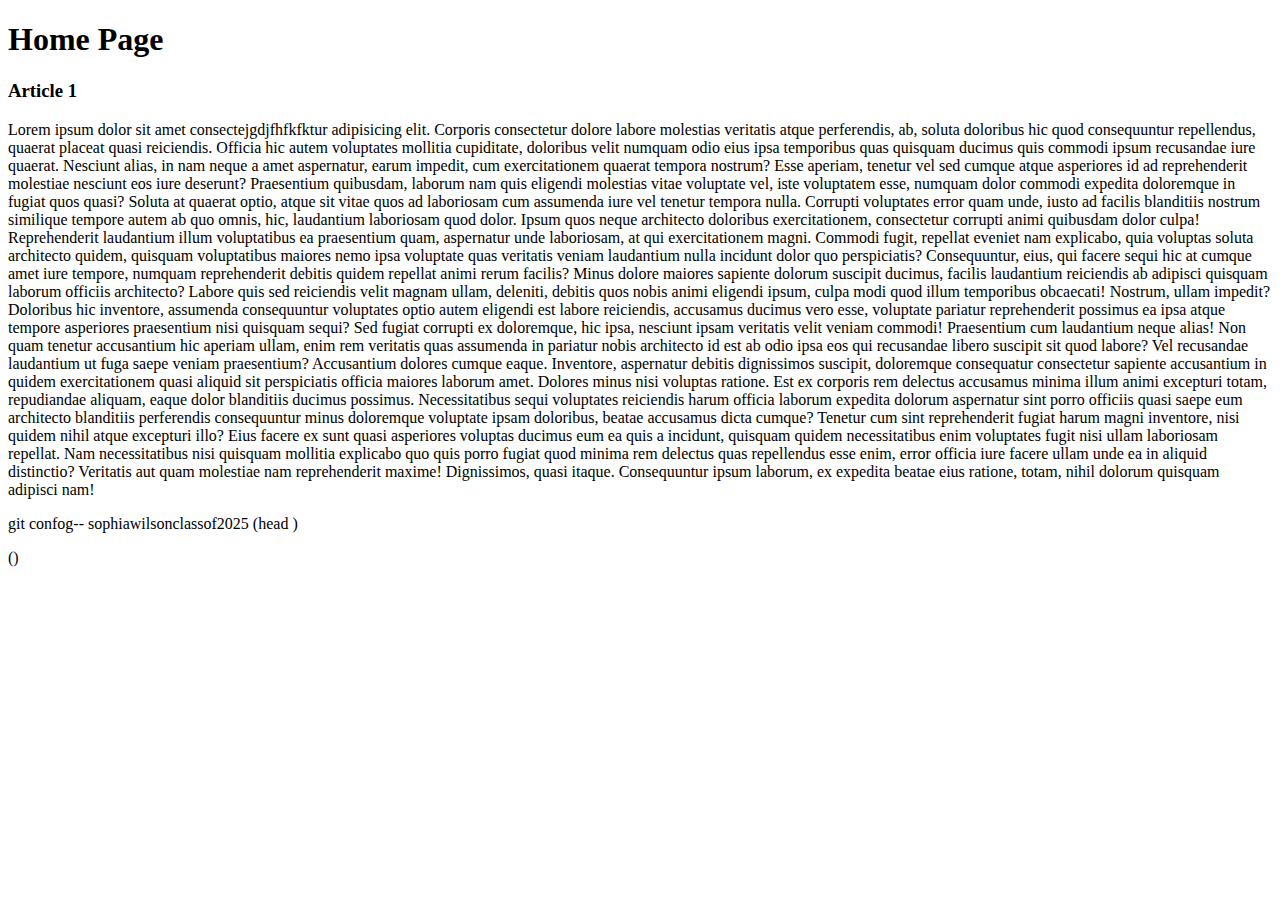
<file: index.html>
<!DOCTYPE html>
<html lang="en">
<head>
    <meta charset="UTF-8">
    <meta name="viewport" content="width=device-width, initial-scale=1.0">
    <title>Home </title>
</head>
<body>
    <h1>Home Page</h1>
<h3>Article 1</h3>
    <p>Lorem ipsum dolor sit amet consectejgdjfhfkfktur adipisicing elit. Corporis consectetur dolore labore molestias veritatis atque perferendis, ab, soluta doloribus hic quod consequuntur repellendus, quaerat placeat quasi reiciendis. Officia hic autem voluptates mollitia cupiditate, doloribus velit numquam odio eius ipsa temporibus quas quisquam ducimus quis commodi ipsum recusandae iure quaerat. Nesciunt alias, in nam neque a amet aspernatur, earum impedit, cum exercitationem quaerat tempora nostrum? Esse aperiam, tenetur vel sed cumque atque asperiores id ad reprehenderit molestiae nesciunt eos iure deserunt? Praesentium quibusdam, laborum nam quis eligendi molestias vitae voluptate vel, iste voluptatem esse, numquam dolor commodi expedita doloremque in fugiat quos quasi? Soluta at quaerat optio, atque sit vitae quos ad laboriosam cum assumenda iure vel tenetur tempora nulla. Corrupti voluptates error quam unde, iusto ad facilis blanditiis nostrum similique tempore autem ab quo omnis, hic, laudantium laboriosam quod dolor. Ipsum quos neque architecto doloribus exercitationem, consectetur corrupti animi quibusdam dolor culpa! Reprehenderit laudantium illum voluptatibus ea praesentium quam, aspernatur unde laboriosam, at qui exercitationem magni. Commodi fugit, repellat eveniet nam explicabo, quia voluptas soluta architecto quidem, quisquam voluptatibus maiores nemo ipsa voluptate quas veritatis veniam laudantium nulla incidunt dolor quo perspiciatis? Consequuntur, eius, qui facere sequi hic at cumque amet iure tempore, numquam reprehenderit debitis quidem repellat animi rerum facilis? Minus dolore maiores sapiente dolorum suscipit ducimus, facilis laudantium reiciendis ab adipisci quisquam laborum officiis architecto? Labore quis sed reiciendis velit magnam ullam, deleniti, debitis quos nobis animi eligendi ipsum, culpa modi quod illum temporibus obcaecati! Nostrum, ullam impedit? Doloribus hic inventore, assumenda consequuntur voluptates optio autem eligendi est labore reiciendis, accusamus ducimus vero esse, voluptate pariatur reprehenderit possimus ea ipsa atque tempore asperiores praesentium nisi quisquam sequi? Sed fugiat corrupti ex doloremque, hic ipsa, nesciunt ipsam veritatis velit veniam commodi! Praesentium cum laudantium neque alias! Non quam tenetur accusantium hic aperiam ullam, enim rem veritatis quas assumenda in pariatur nobis architecto id est ab odio ipsa eos qui recusandae libero suscipit sit quod labore? Vel recusandae laudantium ut fuga saepe veniam praesentium? Accusantium dolores cumque eaque. Inventore, aspernatur debitis dignissimos suscipit, doloremque consequatur consectetur sapiente accusantium in quidem exercitationem quasi aliquid sit perspiciatis officia maiores laborum amet. Dolores minus nisi voluptas ratione. Est ex corporis rem delectus accusamus minima illum animi excepturi totam, repudiandae aliquam, eaque dolor blanditiis ducimus possimus. Necessitatibus sequi voluptates reiciendis harum officia laborum expedita dolorum aspernatur sint porro officiis quasi saepe eum architecto blanditiis perferendis consequuntur minus doloremque voluptate ipsam doloribus, beatae accusamus dicta cumque? Tenetur cum sint reprehenderit fugiat harum magni inventore, nisi quidem nihil atque excepturi illo? Eius facere ex sunt quasi asperiores voluptas ducimus eum ea quis a incidunt, quisquam quidem necessitatibus enim voluptates fugit nisi ullam laboriosam repellat. Nam necessitatibus nisi quisquam mollitia explicabo quo quis porro fugiat quod minima rem delectus quas repellendus esse enim, error officia iure facere ullam unde ea in aliquid distinctio? Veritatis aut quam molestiae nam reprehenderit maxime! Dignissimos, quasi itaque. Consequuntur ipsum laborum, ex expedita beatae eius ratione, totam, nihil dolorum quisquam adipisci nam!</p>
</body>
</html>
<gitconfig-sophiausd204 class="net"></gitconfig-sophiawilson@d204.net>    
    git confog-- sophiawilsonclassof2025
    <html></html>
    (head )
<body>
    
</body>
<p></p>
()
</file>
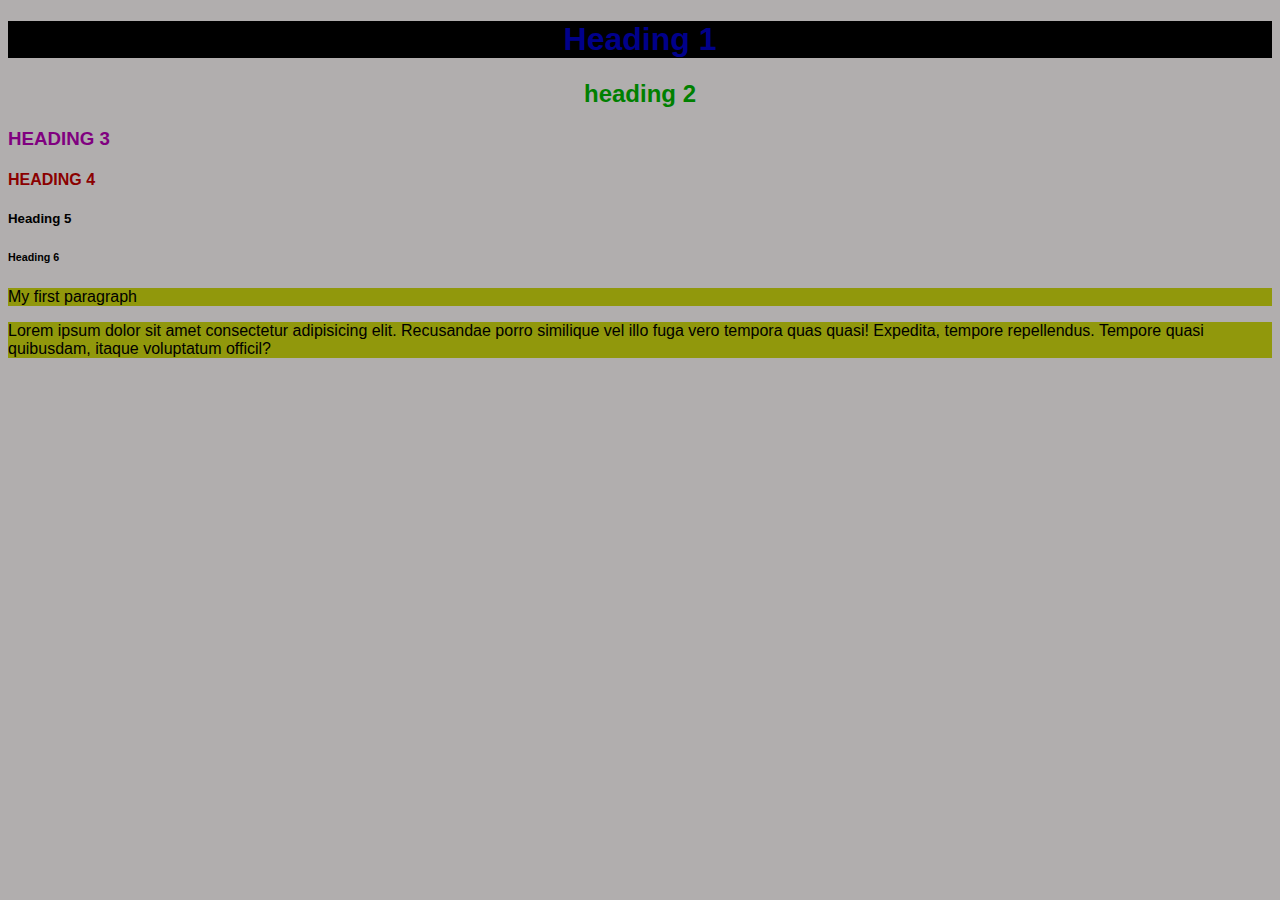
<file: home.html>
<!DOCTYPE html>
<html lang="en">
  <head>
    <meta charset="UTF-8" />
    <meta name="viewport" content="width=device-width, initial-scale=1.0" />
    <link rel="stylesheet" href="style.css" />
    <title>Home Page</title>
    <style>
      h1 {
        color: darkblue;
        background-color: black;
      }

      h2 {
        text-transform: lowercase;
      }
    </style>
  </head>
  <body style="background-color: #b1aeae">
    <h1>Heading 1</h1>
    <h2>Heading 2</h2>
    <h3 style="color: purple; text-transform: uppercase">heading 3</h3>
    <h4>Heading 4</h4>
    <h5>Heading 5</h5>
    <h6>Heading 6</h6>
    <!-- paragraphs -->
    <p>My first paragraph</p>

    <!-- using lorem emmet -->
    <p>
      Lorem ipsum dolor sit amet consectetur adipisicing elit. Recusandae porro
      similique vel illo fuga vero tempora quas quasi! Expedita, tempore
      repellendus. Tempore quasi quibusdam, itaque voluptatum officil?
    </p>
  </body>
</html>
</file>
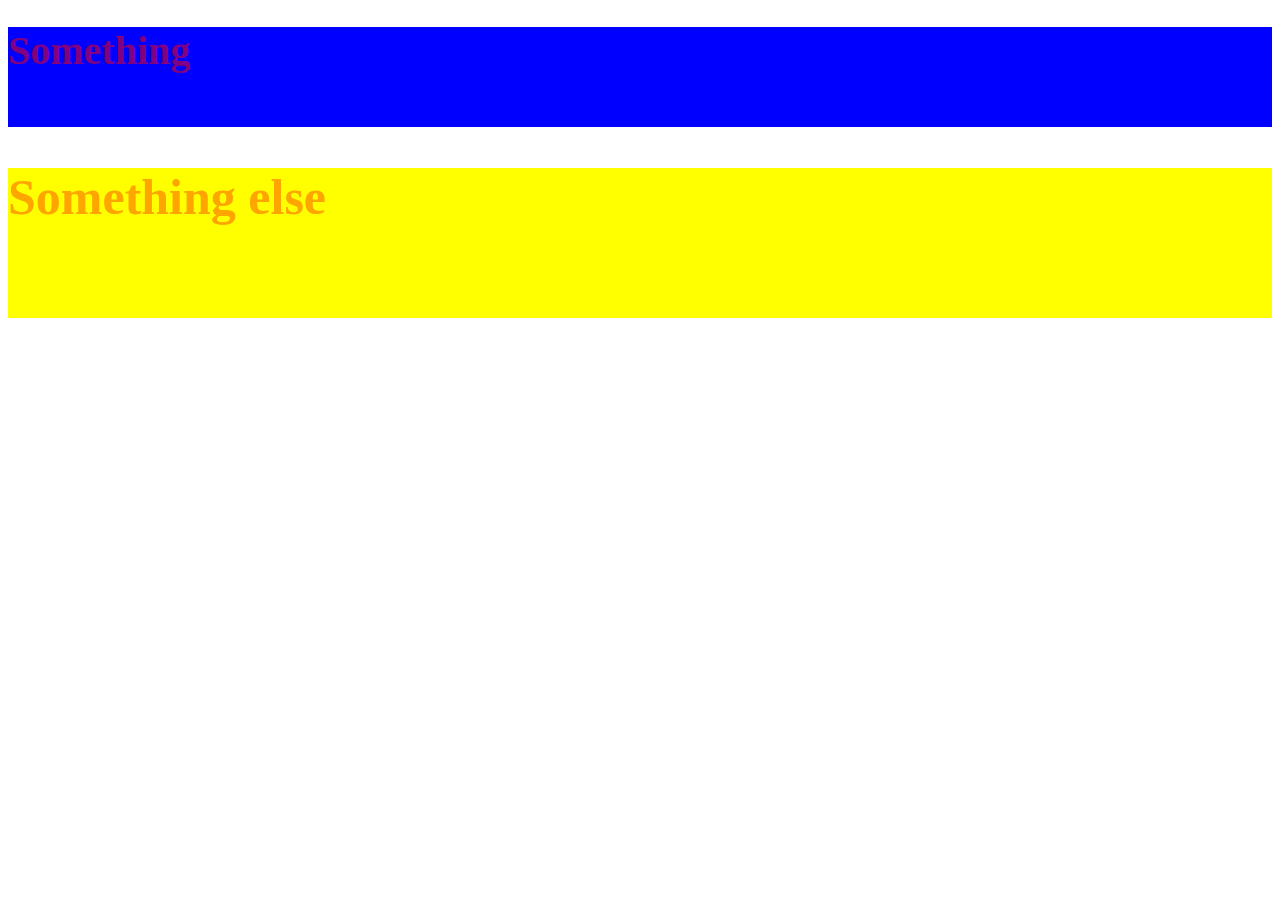
<file: inlineStyling.html>
<!DOCTYPE html>
<html lang="en">
<head>
    <meta charset="UTF-8">
    <meta name="viewport" content="width=device-width, initial-scale=1.0">
    <title>InlineStyling</title>
</head>
<body>
    <div>
        <h1>Something</h1>
      </div>
      <section>
        <h2>Something else</h2>
      </section>
      
      <style>
        h1 {
          height: 100px;
          background-color: blue;
          color: purple;
          font-size: 40px;
        }
      
        h2 {
          background-color: yellow;
          height: 150px;
          color: orange;
          font-size: 50px;
        }
      </style>
</body>
</html>
</file>
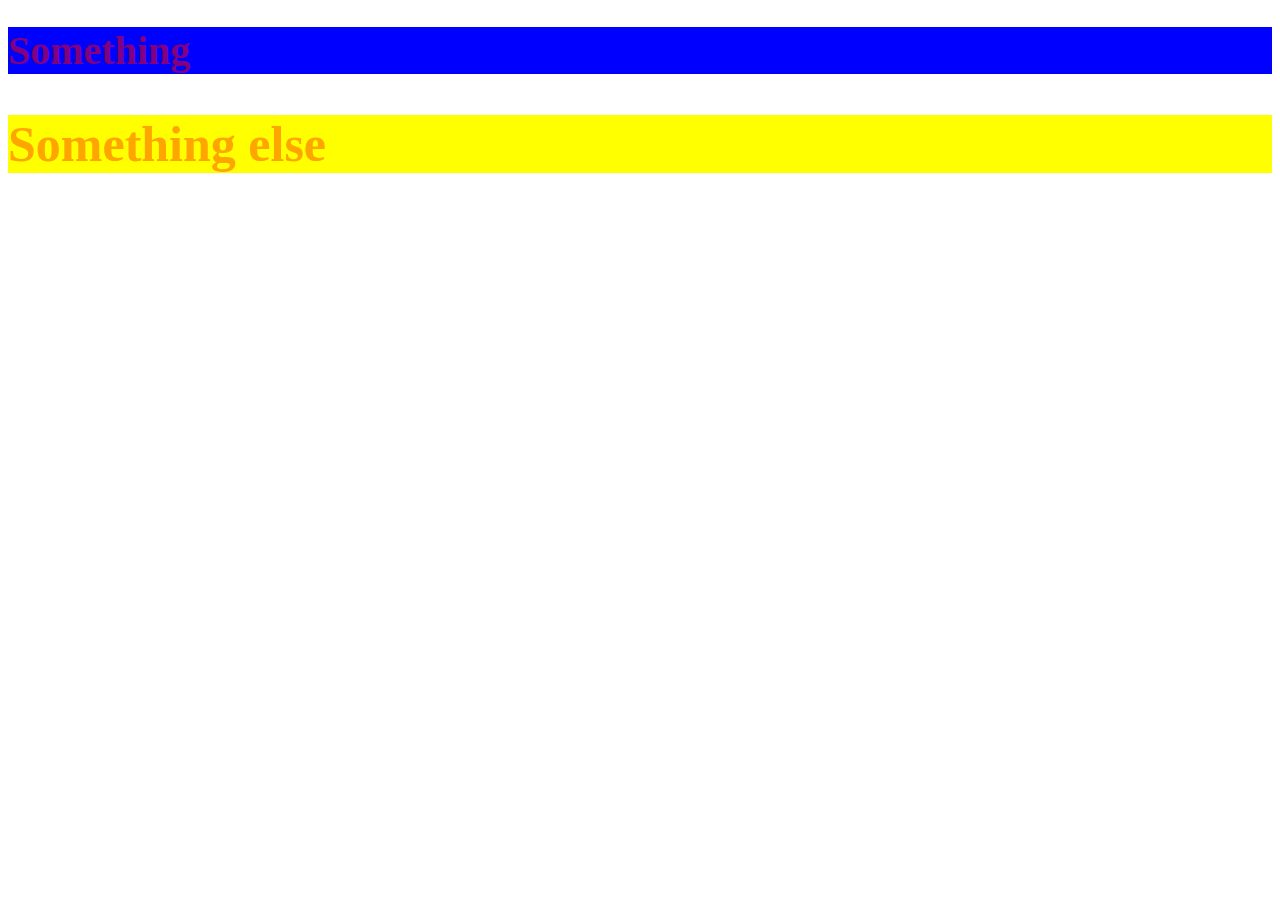
<file: InternalStyling.html>
<!DOCTYPE html>
<html lang="en">
  <head>
    <meta charset="UTF-8" />
    <meta name="viewport" content="width=device-width, initial-scale=1.0" />
    <style>
      h1 {
        background-color: blue;
        font-size: 40px;
        color: purple;
        border-color: aqua;
      }

      h2 {
        background-color: yellow;
        font-size: 50px;
        color: orange;
        border-color: green;
      }
    </style>
    <title>Internal Styling Practice</title>
  </head>
  <body>
    <!-- Section 1 -->
    <section>
      <h1>Something</h1>
    </section>

    <!-- Section 2 -->
    <section>
      <h2>Something else</h2>
    </section>
  </body>
</html>
</file>
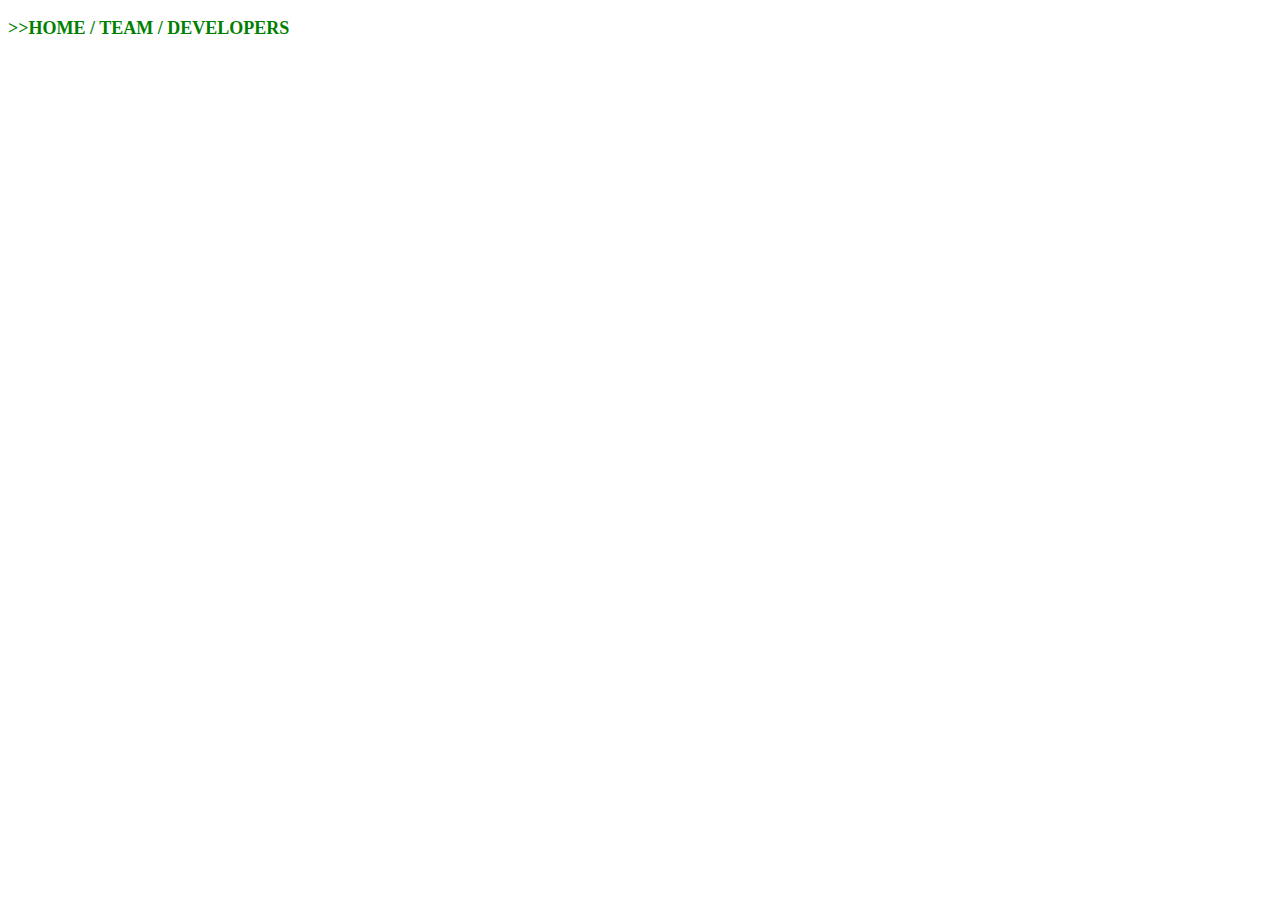
<file: pseudo2.html>
<!DOCTYPE html>
<html lang="en">
  <head>
    <meta charset="UTF-8" />
    <meta name="viewport" content="width=device-width, initial-scale=1.0" />
    <title>Pseudo2</title>
    <link rel="stylesheet" href="styles2.css" />
  </head>
  <body>
    <p>
      <a id="a1" href="#">home</a>
      <a id="a2" href="#">team</a>
      <a id="a3" href="#">developers</a>
    </p>
  </body>
</html>
</file>
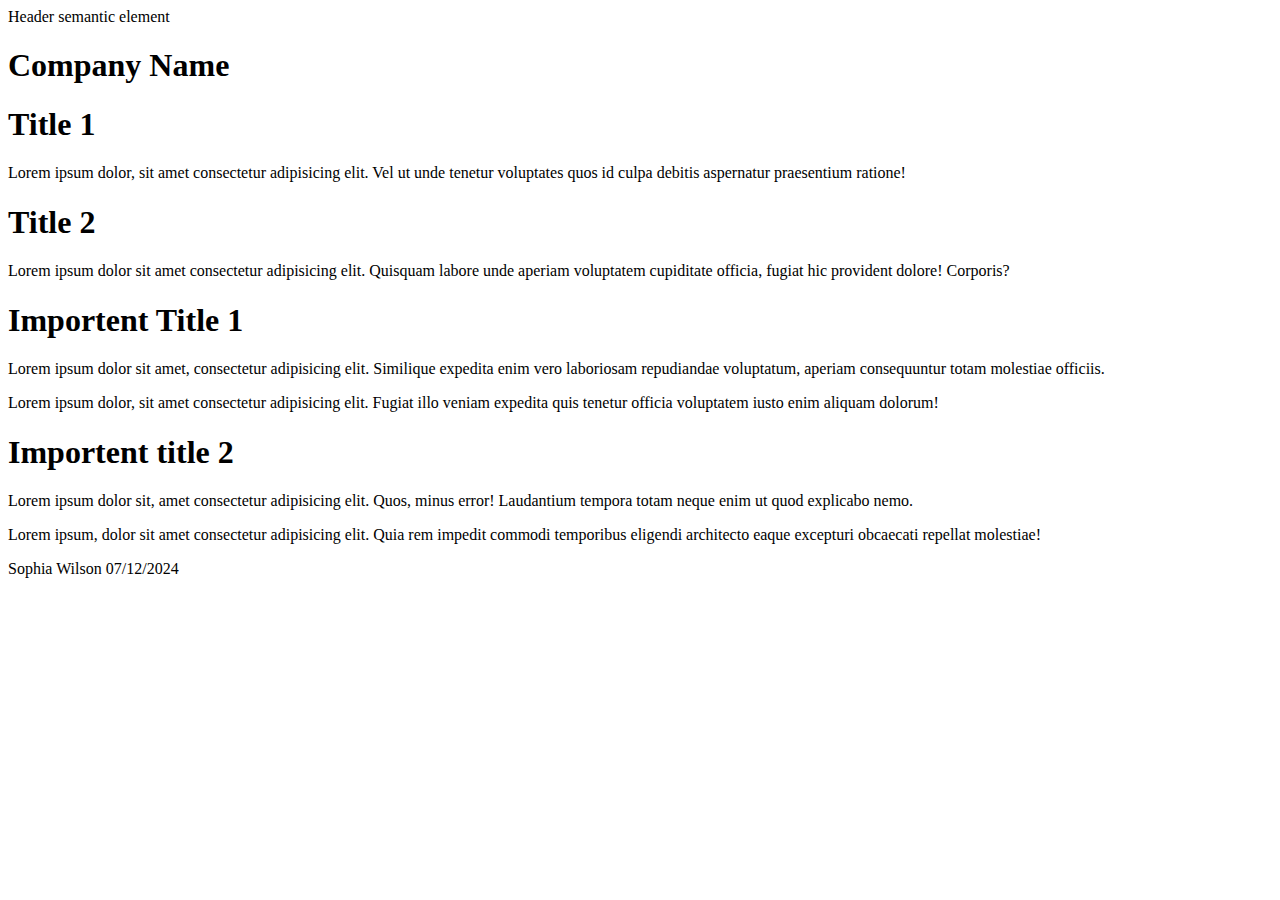
<file: semantic.html>
Header semantic element
<!DOCTYPE html>
<html lang="en">
<head>
    <meta charset="UTF-8">
    <meta name="viewport" content="width=device-width, initial-scale=1.0">
    <title>semantic.html</title>
</head>
<body>
        <!-- header section of the page -->
        <header>
            <h1>Company Name</h1>
         </header>
    
         <!-- Navigation section of the page -->
          <nav>
            <!-- will add later -->
          </nav>
    
          <!-- Left side -->
           <aside>
            <!-- vertocal navigation goes here -->
           </aside>
    
           <!-- main section -->
            <main>
                <!-- left section -->
                 <section>
                    <h1>Title 1</h1>
                    <p>Lorem ipsum dolor, sit amet consectetur adipisicing elit. Vel ut unde tenetur voluptates quos id culpa debitis aspernatur praesentium ratione!</p>
                 </section>
    
                 <!-- right section -->
                  <section>
                    <h1>Title 2</h1>
                    <p>Lorem ipsum dolor sit amet consectetur adipisicing elit. Quisquam labore unde aperiam voluptatem cupiditate officia, fugiat hic provident dolore! Corporis?</p>
                  </section>
    
                  <article>
                    <!-- articales under sections -->
                     <h1>Importent Title 1</h1>
                     <p>Lorem ipsum dolor sit amet, consectetur adipisicing elit. Similique expedita enim vero laboriosam repudiandae voluptatum, aperiam consequuntur totam molestiae officiis.</p>
                     <p>Lorem ipsum dolor, sit amet consectetur adipisicing elit. Fugiat illo veniam expedita quis tenetur officia voluptatem iusto enim aliquam dolorum!</p>
    
                     <h1>Importent title 2</h1>
                     <p>Lorem ipsum dolor sit, amet consectetur adipisicing elit. Quos, minus error! Laudantium tempora totam neque enim ut quod explicabo nemo.</p>
                     <p>Lorem ipsum, dolor sit amet consectetur adipisicing elit. Quia rem impedit commodi temporibus eligendi architecto eaque excepturi obcaecati repellat molestiae!</p>
    
                  </article>
            </main>
            <footer>Sophia Wilson 07/12/2024</footer>
</body>
</html>
</file>
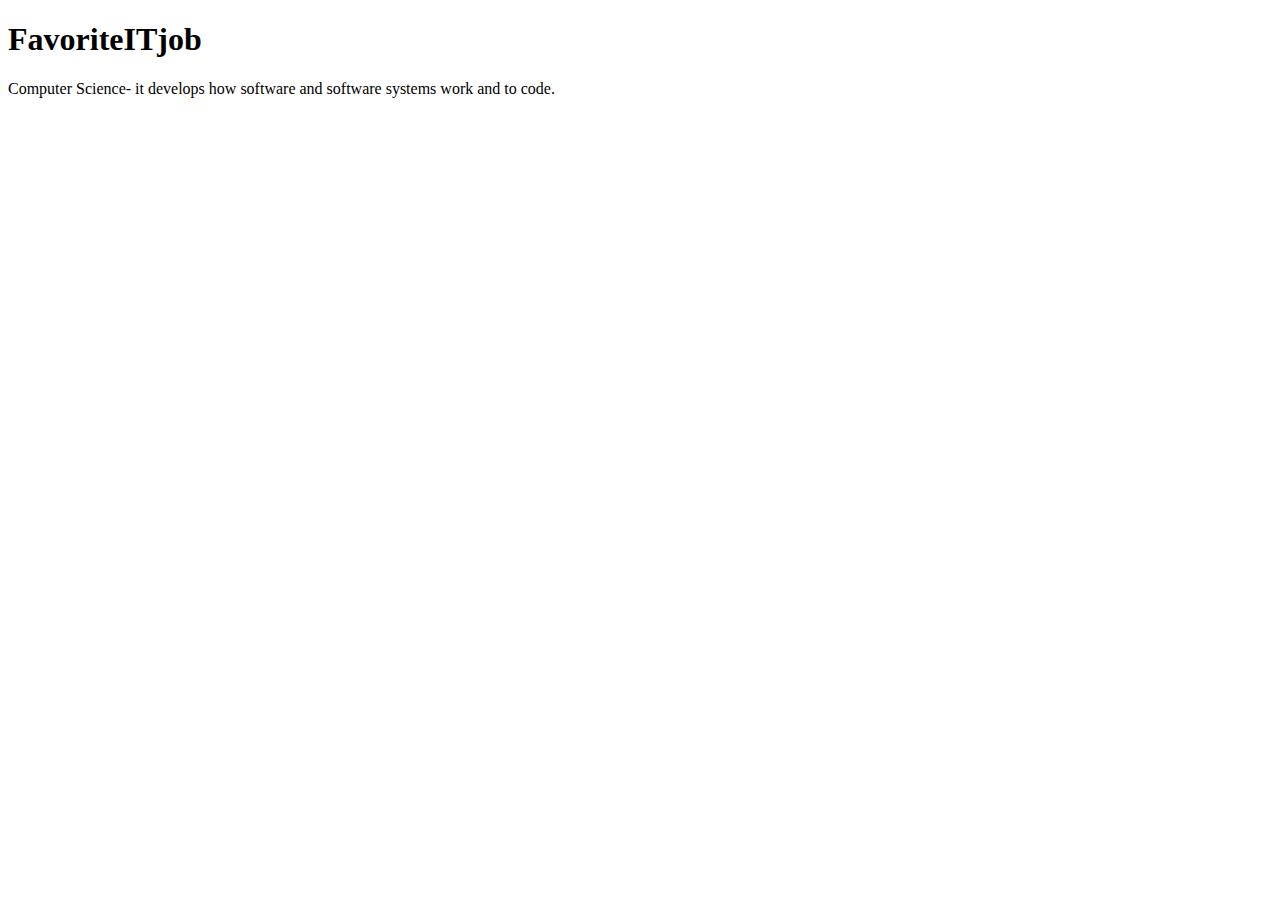
<file: favoriteITjob/favoriteITjob.html>
<!DOCTYPE html>
<html lang="en">
  <head>
    <meta charset="UTF-8" />
    <meta name="viewport" content="width=device-width, initial-scale=1.0" />
    <title>FavoriteITjob</title>
  </head>
  <body>
    <h1>FavoriteITjob</h1>
    <p>Computer Science- it develops how software and software systems work and to code.</p>
  </body>
</html>
</file>
<file: style.css>
:root {
    font-family: 'Segoe UI', Tahoma, Geneva, Verdana, sans-serif;
  }
  
  p {
    background-color: rgb(145, 152, 12);
  }
  
  h2 {
    text-transform: uppercase;
    color: darkcyan;
  }
  
  h4 {
    text-transform: uppercase;
    color: darkred;
  }
  
  .center {
    text-align: center;
    color: red;
  }
  
  p.center {
    color: blue;
    font-size: 1.3em;
  }
  
  #chapter {
    font-weight: 900;
    text-transform: uppercase;
  }
  
  h2,
  #chapter {
    text-transform: uppercase;
    color: green;
  }
  
  h1,
  h2,
  .center {
    text-align: center;
  }
</file>
<file: styles2.css>
#a1::before {
    content: ">>";
  }
  
  #a2::before {
    content: "/ ";
  }
  
  #a3::before {
    content: "/ ";
  }
  
  #a1,
  #a2,
  #a3 {
    text-decoration: none;
    color: green;
    font-weight: bold;
  }
  
  p {
    text-transform: uppercase;
    font-size: large;
  }
</file>
